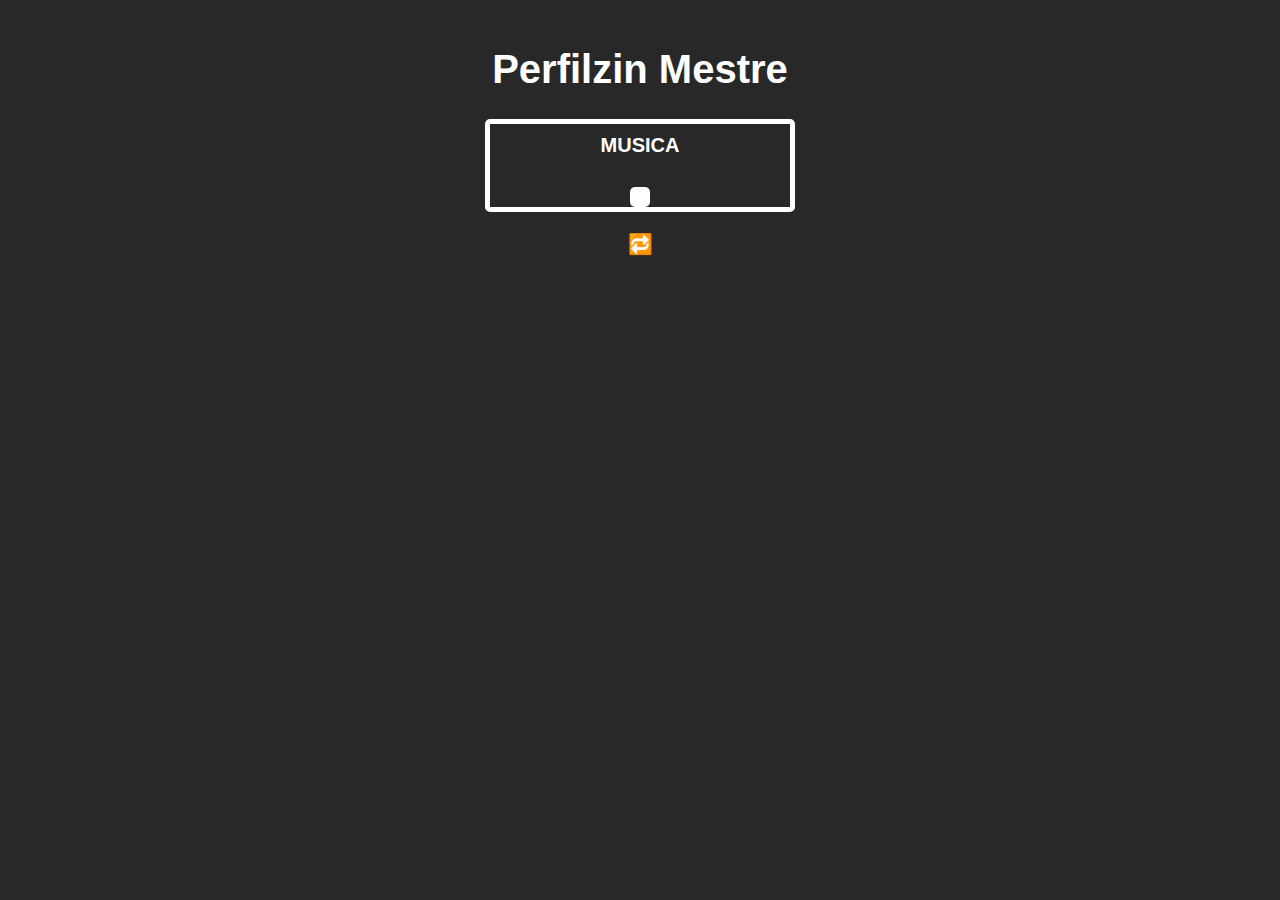
<file: index.html>
<!DOCTYPE html>
<html lang="pt-br">
    <head>
        <meta charset="UTF-8">
        <meta name="viewport" content="width=device-width, initial-scale=1.0">
        <title>Perfil do Igodness</title>
        <link rel="icon" href="/Media/favicon/is.ico" type="image/x-icon"/>
        <link rel="shortcut icon" href="/Media/favicon/is.ico" type="image/x-icon"/>
        <link rel="stylesheet" href="style.css">
    </head>
    <body>
        <div id="card-container" class="card-container">
            <h1>Perfilzin Mestre</h1>
            <div id="card" class="card">
                <div class="card-header">
                    <div class="topic-title" id="tipo"></div>
                    <div class="topic-name" id="nome"></div>
                </div>
                <div class="card-content" id="conteudo"></div>
            </div>
            <div id="botao">
                <div id="generate-btn" onclick="gerarNovaCarta()">🔁</div>
            </div>
        </div>
        <script src="script.js"></script>
    </body>
</html>
</file>
<file: style.css>
body {
    font: normal 15pt Arial;
    background-color: #282828;
    color: white;
    margin: 0;
    overflow: hidden; /* Impede rolagem na tela inteira */
}

.card-container {
    text-align: center;
    color: white;
    padding: 20px;
}

.card {
    width: 300px;
    border-radius: 5px;
    display: flex;
    flex-direction: column;
    align-items: center;
    margin: 20px auto;
    border: 5px solid; /* Adiciona borda à div card */
    overflow: hidden; /* Impede que o conteúdo ultrapasse a div */
}

.card-header {
    display: flex;
    flex-direction: column;
    align-items: center;
}

.topic-title,
.topic-name {
    margin: 10px 0;
    font-weight: bold;
}

.topic-title {
    text-transform: uppercase;
}

.card-content {
    text-align: left;
    background-color: white;
    padding: 10px;
    border-radius: 5px;
    overflow-y: auto; /* Adiciona barra de rolagem vertical se o conteúdo ultrapassar */
    max-height: 300px; /* Define a altura máxima da div de conteúdo */
}

.filme {
    background-color: rgb(64, 199, 75);
    border-color: rgb(64, 199, 75); /* Adiciona borda da mesma cor que o fundo */
}

.serie {
    background-color: rgb(168, 1, 1);
    border-color: rgb(168, 1, 1);
}

.coisa {
    background-color: rgb(1, 93, 168);
    border-color: rgb(1, 93, 168);
}

.pessoa {
    background-color: rgb(241, 200, 17);
    border-color: rgb(241, 200, 17);
}

.lugar {
    background-color: rgb(248, 45, 170);
    border-color: rgb(248, 45, 170);
}

.musica {
    background-color: rgb(115, 1, 168);
    border-color: rgb(115, 1, 168);
}

.tip {
    color: black;
    font-size: 12pt;
    margin: 5px 0;
}
</file>
